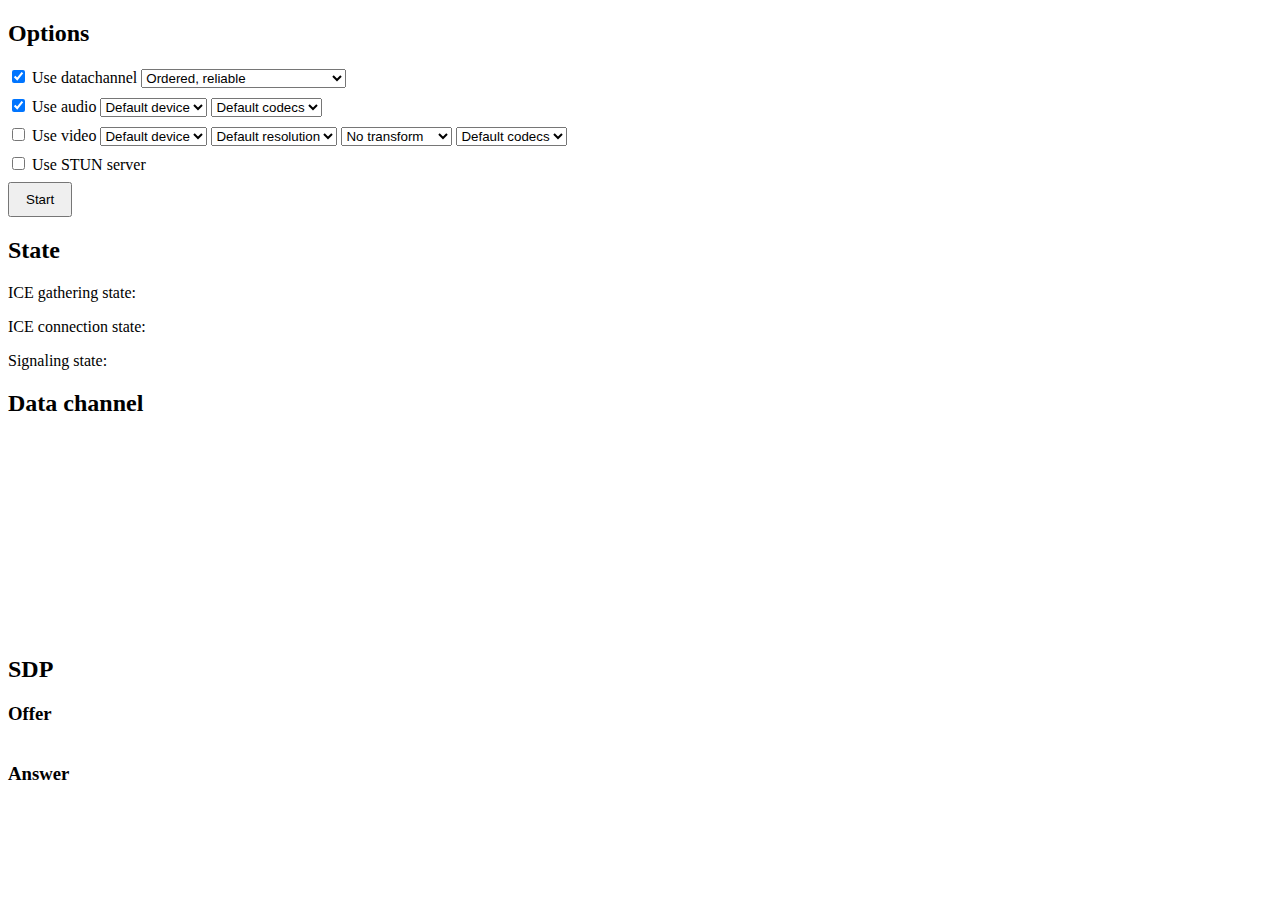
<file: aiortc_server_test/index.html>
<!DOCTYPE html>
<html>
<head>
    <meta charset="UTF-8"/>
    <meta name="viewport" content="width=device-width, initial-scale=1.0" />
    <title>WebRTC demo</title>
    <style>
    button {
        padding: 8px 16px;
    }

    pre {
        overflow-x: hidden;
        overflow-y: auto;
    }

    video {
        width: 100%;
    }

    .option {
        margin-bottom: 8px;
    }

    #media {
        max-width: 1280px;
    }
    </style>
</head>
<body>

<h2>Options</h2>
<div class="option">
    <input id="use-datachannel" checked="checked" type="checkbox"/>
    <label for="use-datachannel">Use datachannel</label>
    <select id="datachannel-parameters">
        <option value='{"ordered": true}'>Ordered, reliable</option>
        <option value='{"ordered": false, "maxRetransmits": 0}'>Unordered, no retransmissions</option>
        <option value='{"ordered": false, "maxPacketLifetime": 500}'>Unordered, 500ms lifetime</option>
    </select>
</div>
<div class="option">
    <input id="use-audio" checked="checked" type="checkbox"/>
    <label for="use-audio">Use audio</label>
    <select id="audio-input">
        <option value="" selected>Default device</option>
    </select>
    <select id="audio-codec">
        <option value="default" selected>Default codecs</option>
        <option value="opus/48000/2">Opus</option>
        <option value="G722/8000">G722</option>
        <option value="PCMU/8000">PCMU</option>
        <option value="PCMA/8000">PCMA</option>
    </select>
</div>
<div class="option">
    <input id="use-video" type="checkbox"/>
    <label for="use-video">Use video</label>
    <select id="video-input">
        <option value="" selected>Default device</option>
    </select>
    <select id="video-resolution">
        <option value="" selected>Default resolution</option>
        <option value="320x240">320x240</option>
        <option value="640x480">640x480</option>
        <option value="960x540">960x540</option>
        <option value="1280x720">1280x720</option>
    </select>
    <select id="video-transform">
        <option value="none" selected>No transform</option>
        <option value="edges">Edge detection</option>
        <option value="cartoon">Cartoon effect</option>
        <option value="rotate">Rotate</option>
    </select>
    <select id="video-codec">
        <option value="default" selected>Default codecs</option>
        <option value="VP8/90000">VP8</option>
        <option value="H264/90000">H264</option>
    </select>
</div>
<div class="option">
    <input id="use-stun" type="checkbox"/>
    <label for="use-stun">Use STUN server</label>
</div>

<button id="start" onclick="start()">Start</button>
<button id="stop" style="display: none" onclick="stop()">Stop</button>

<h2>State</h2>
<p>
    ICE gathering state: <span id="ice-gathering-state"></span>
</p>
<p>
    ICE connection state: <span id="ice-connection-state"></span>
</p>
<p>
    Signaling state: <span id="signaling-state"></span>
</p>

<div id="media" style="display: none">
    <h2>Media</h2>

    <audio id="audio" autoplay="true"></audio>
    <video id="video" autoplay="true" playsinline="true"></video>
</div>

<h2>Data channel</h2>
<pre id="data-channel" style="height: 200px;"></pre>

<h2>SDP</h2>

<h3>Offer</h3>
<pre id="offer-sdp"></pre>

<h3>Answer</h3>
<pre id="answer-sdp"></pre>

<script src="client.js"></script>
</body>
</html>
</file>
